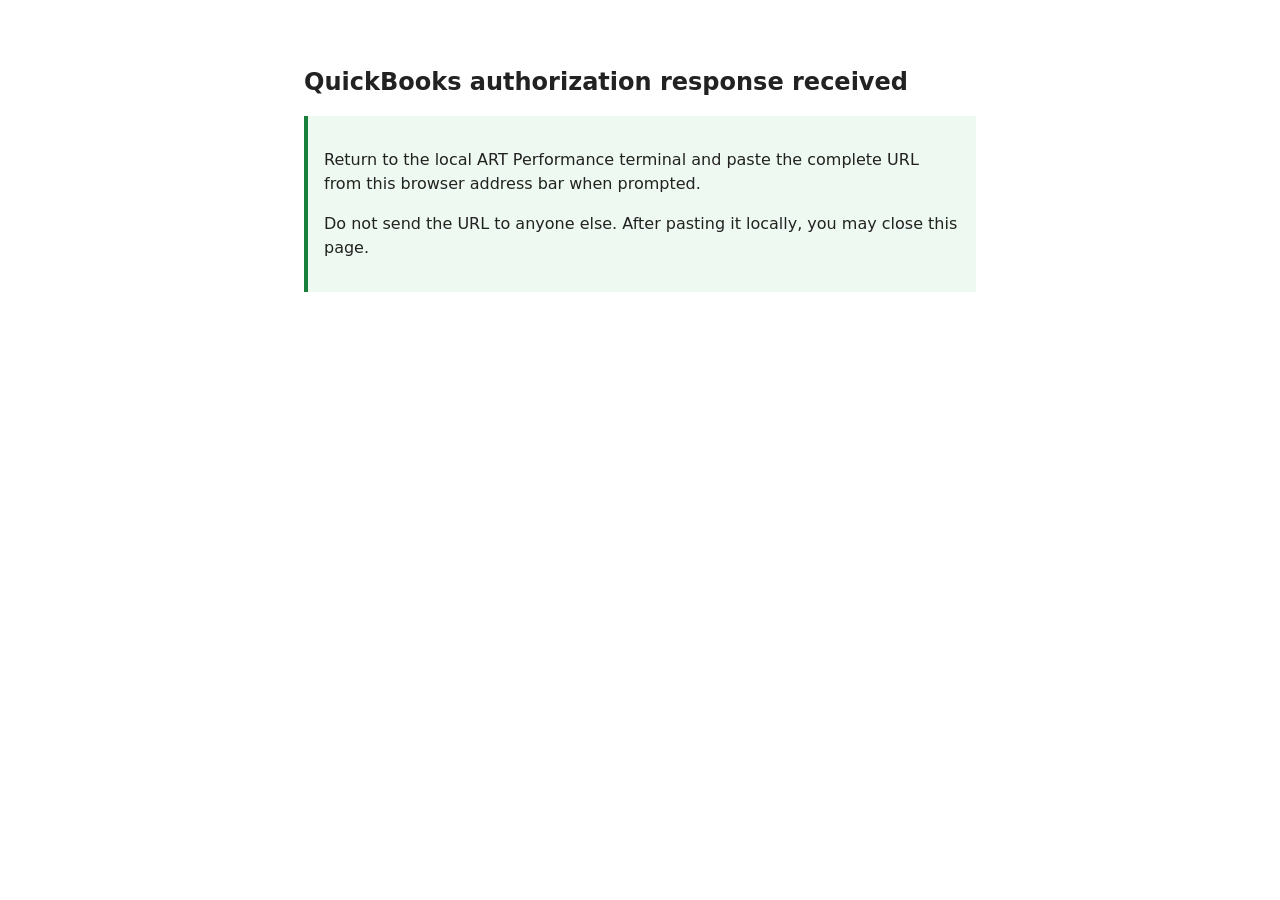
<file: remote_site/qbo/oauth/callback/index.html>
<!doctype html>
<html lang="en">
<head>
  <meta charset="utf-8">
  <meta name="viewport" content="width=device-width, initial-scale=1">
  <meta name="robots" content="noindex,nofollow,noarchive">
  <meta http-equiv="Cache-Control" content="no-store">
  <title>QuickBooks authorization received</title>
  <style>
    body { font: 16px/1.5 system-ui, sans-serif; max-width: 42rem; margin: 4rem auto; padding: 0 1rem; color: #222; }
    h1 { font-size: 1.5rem; }
    .notice { padding: 1rem; border-left: 4px solid #16803c; background: #eef9f1; }
  </style>
</head>
<body>
  <h1>QuickBooks authorization response received</h1>
  <div class="notice">
    <p>Return to the local ART Performance terminal and paste the complete URL from this browser address bar when prompted.</p>
    <p>Do not send the URL to anyone else. After pasting it locally, you may close this page.</p>
  </div>
</body>
</html>
</file>
